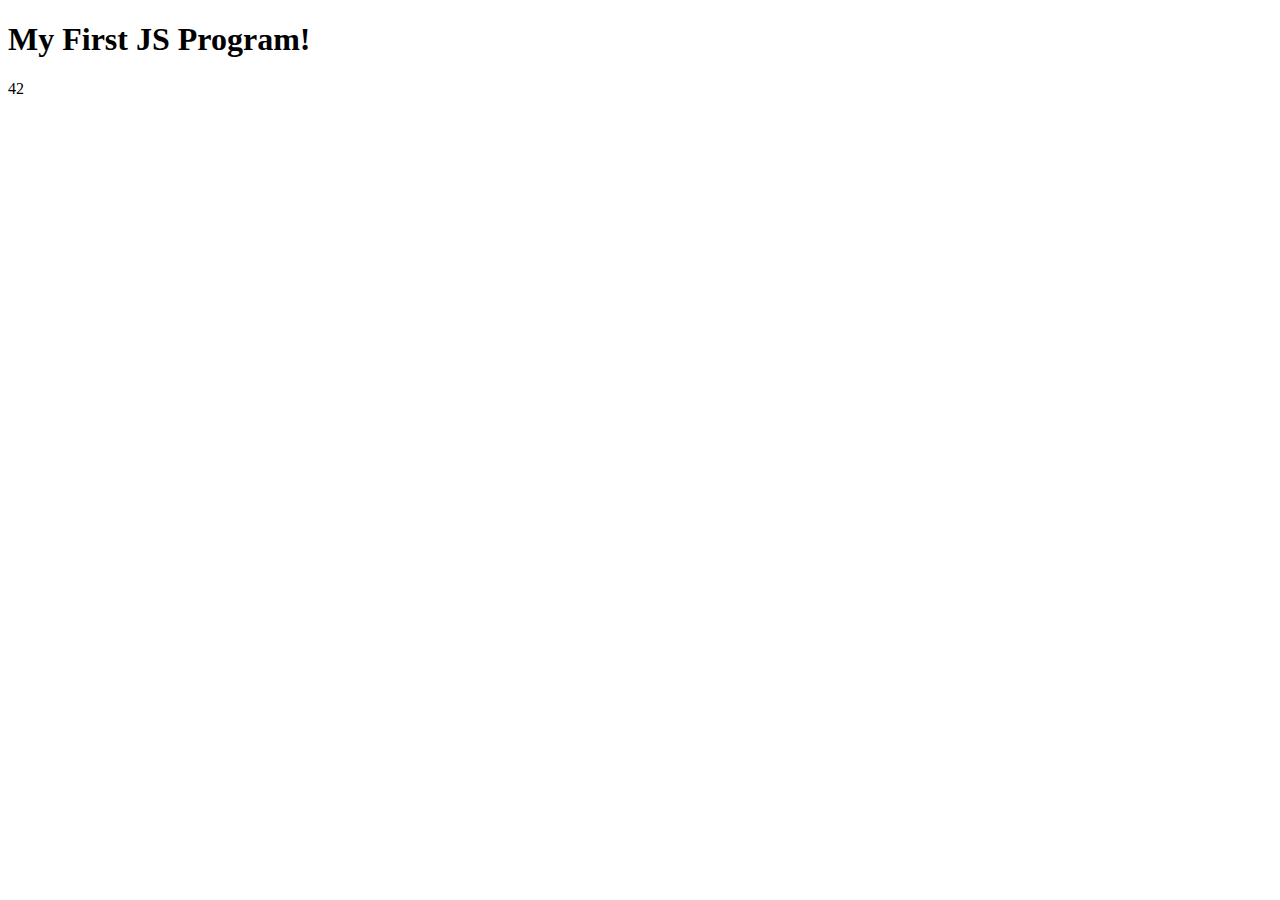
<file: firstjs.html>
<!DOCTYPE html>
<html lang="en">
<head>
    <meta charset="UTF-8">
    <title>Document</title>
</head>
<body>
    <h1>My First JS Program!</h1>
    <script>
        var sum;
        sum = 19 + 23;
        document.write(sum);
    </script>
</body>
</html>
</file>
